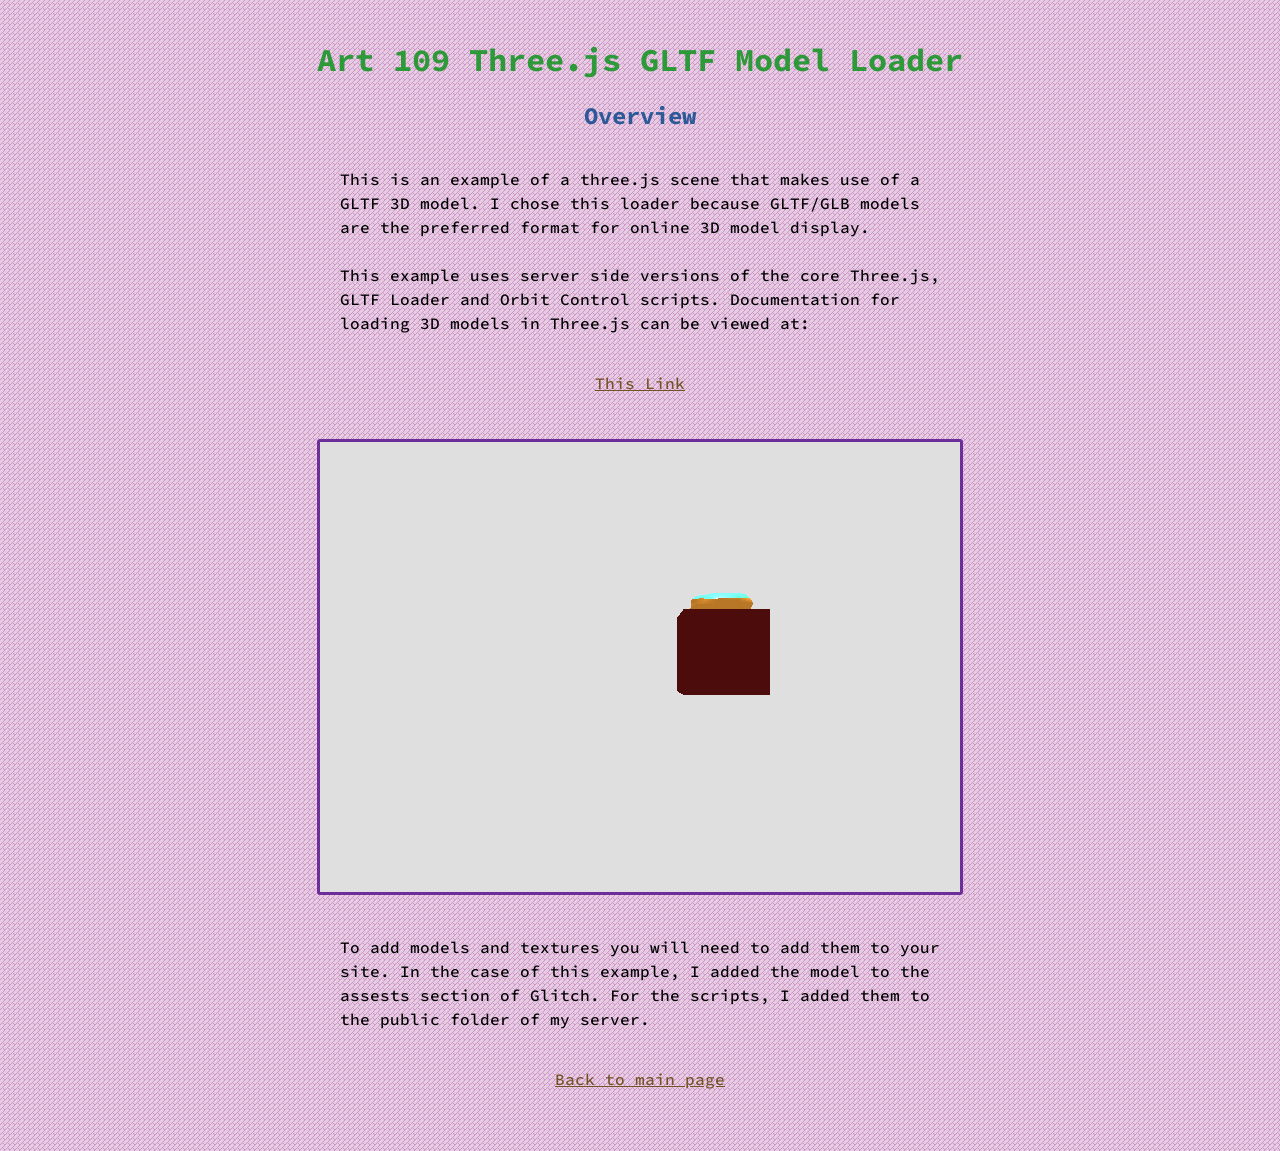
<file: gltf.html>
<!-- -->
<!DOCTYPE html>
<html>
  <head>
    <meta charset="utf-8" />
    <title>Art 109 Three.js GLTF Model</title>
    <link rel="stylesheet" href="./style.css" />

    <!--Loading GLTF example script, as a module script, it will call all the other required sources from the script.-->
    <script src="./client2.js" type="module"></script>
  </head>
  <body>
    <h1>Art 109 Three.js GLTF Model Loader</h1>
    <h2>
      Overview
    </h2>
    <p>
      This is an example of a three.js scene that makes use of a GLTF 3D model.
      I chose this loader because GLTF/GLB models are the preferred format for
      online 3D model display. <br />
      <br />This example uses server side versions of the core Three.js, GLTF
      Loader and Orbit Control scripts. Documentation for loading 3D models in
      Three.js can be viewed at:<br />
    </p>
    <p class="mid">
      <a
        href="https://threejs.org/docs/#manual/en/introduction/Loading-3D-models"
        >This Link</a
      ><br /><br />
    </p>
    <!--client2.js selects the div with an id of "space" and places the scene within it.-->
    <div id="space"></div>

    <p>
      <br />
      To add models and textures you will need to add them to your site. In the
      case of this example, I added the model to the assests section of Glitch.
      For the scripts, I added them to the public folder of my server.
      <br />
    </p>
    <p class="mid">
      <a href="https://threejs-art109.glitch.me/">Back to main page</a>
    </p>
  </body>
</html>
</file>
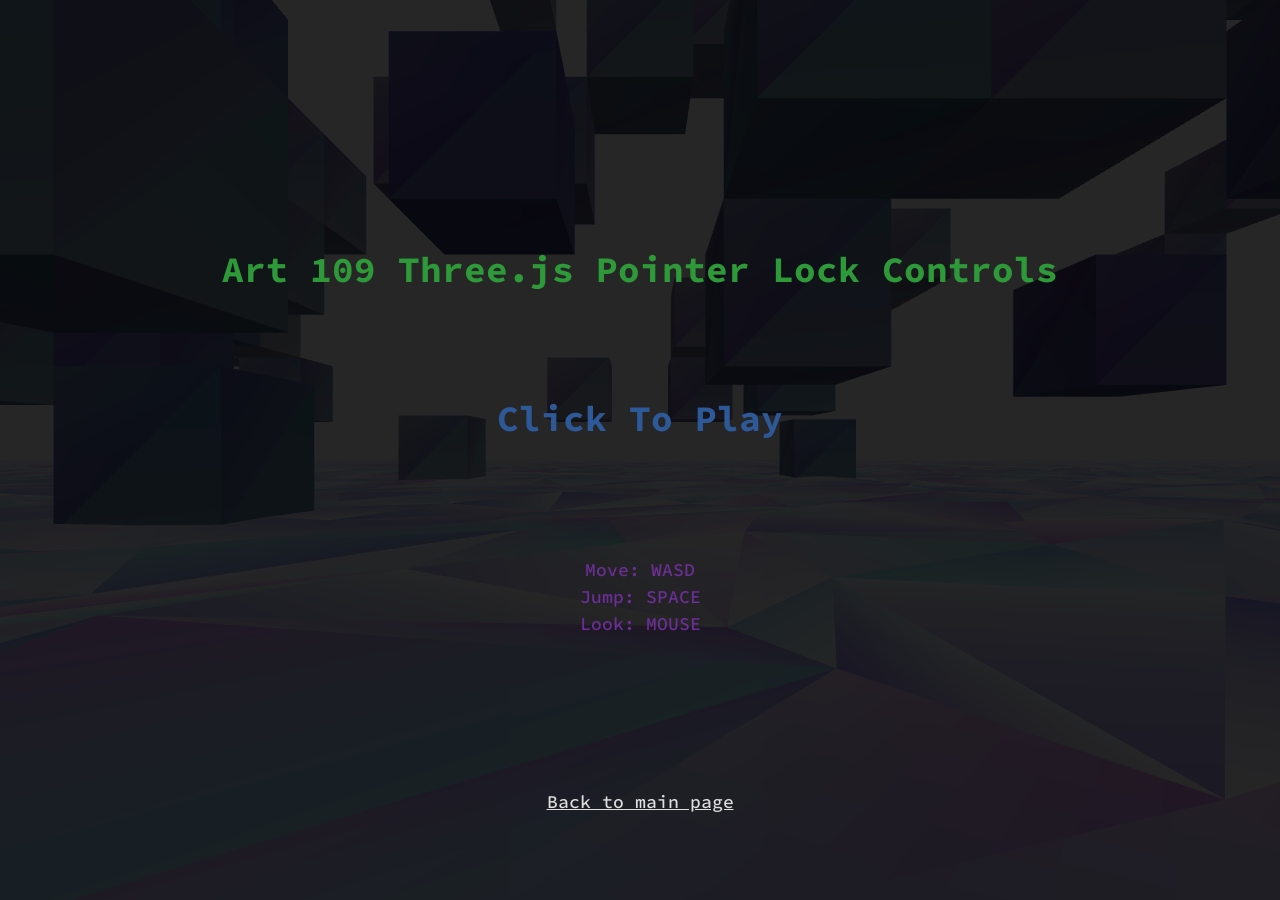
<file: move.html>
<!-- -->

<!DOCTYPE html>
<html>
  <head>
    <meta charset="utf-8" />
    <title>Art 109 Three.js GLTF Model</title>
    <link rel="stylesheet" href="./style2.css" />

    <!--Loading pointer lock example script, as a module script, it will call all the other required sources from the script.-->
    <script src="./client3.js" type="module"></script>
  </head>
  <body>
    <!--These divs contain the overlay text and are made invisible by functions within the client3.js script.-->
    <div id="blocker">
      <div id="instructions">
        <br />
        <h1>Art 109 Three.js Pointer Lock Controls</h1>
        <h2 style="font-size:36px">
          Click To Play
        </h2>
        <p class="move-mid">
          Move: WASD<br />
          Jump: SPACE<br />
          Look: MOUSE
        </p>
        <p class="move-mid">
          <a href="https://threejs-art109.glitch.me/">Back to main page</a>
        </p>
      </div>
    </div>
  </body>
</html>
</file>
<file: style.css>
/* Style sheet from index.html and gtlf.html */

@import url("https://fonts.googleapis.com/css2?family=Source+Code+Pro:wght@300;400;500;700&display=swap");

html,
body {
  font-family: "Source Code Pro", monospace;
  margin: auto;
  display: block;
  padding: 20px;
  background: url(
[data-uri]
    )repeat;
}

/*Canvas style is used for styling the three.js window*/
canvas {
  display: block;
  width: 100%;
  height: 100%;
  margin: auto;
  max-width: 800px;
  border: 3px solid #6E2E99;
  border-radius: 3px;
}

h1 {
  font-style: bold;
  color: #2E9939;
  max-width: 75%;
  text-align: center;
  margin: auto;
  padding-bottom: 20px;
}

h2 {
  color: #2E5999;
  max-width: 75%;
  text-align: center;
  margin: auto;
  padding-bottom: 20px;
}

p {
  width: 50%;
  max-width: 75%;
  font-weight: 500;
  padding: 0px;
  padding-left: 25%;
  padding-bottom: 20px;
  line-height: 150%;
}

p.mid {
  padding-left: 0%;
  text-align: center;
  margin: auto;
}

a {
  color: #735223;
}
</file>
<file: style2.css>
/* Style sheet from index.html and gtlf.html 
This is used because of the differences needed for the full screen style.*/

@import url("https://fonts.googleapis.com/css2?family=Source+Code+Pro:wght@300;400;500;700&display=swap");

html,
body {
  font-family: "Source Code Pro", monospace;
  margin: auto;
}

h1 {
  font-style: bold;
  color: #2E9939;
  text-align: center;
  padding-top: 200px;
  padding-bottom: 50px;
}

h2 {
  color: #2E5999;
  text-align: center;
  padding-bottom: 20px;
}

p {
  width: 50%;
  font-weight: 500;
  padding: 0px;
  padding-left: 25%;
  padding-bottom: 20px;
  line-height: 150%;
}

p.move-mid {
  padding-left: 0%;
  text-align: center;
  margin: auto;
  color: #6E2E99;
}

a {
  color: #dfdfdf;
}

/*Styles for the overlay*/
#blocker {
  position: absolute;
  width: 100%;
  height: 100%;
  background-color: rgba(0, 0, 0, 0.85);
}

#instructions {
  width: 100%;
  height: 100%;

  display: flex;
  flex-direction: column;
  justify-content: center;
  align-items: center;

  text-align: center;
  font-size: 18px;
  cursor: pointer;
}
</file>
